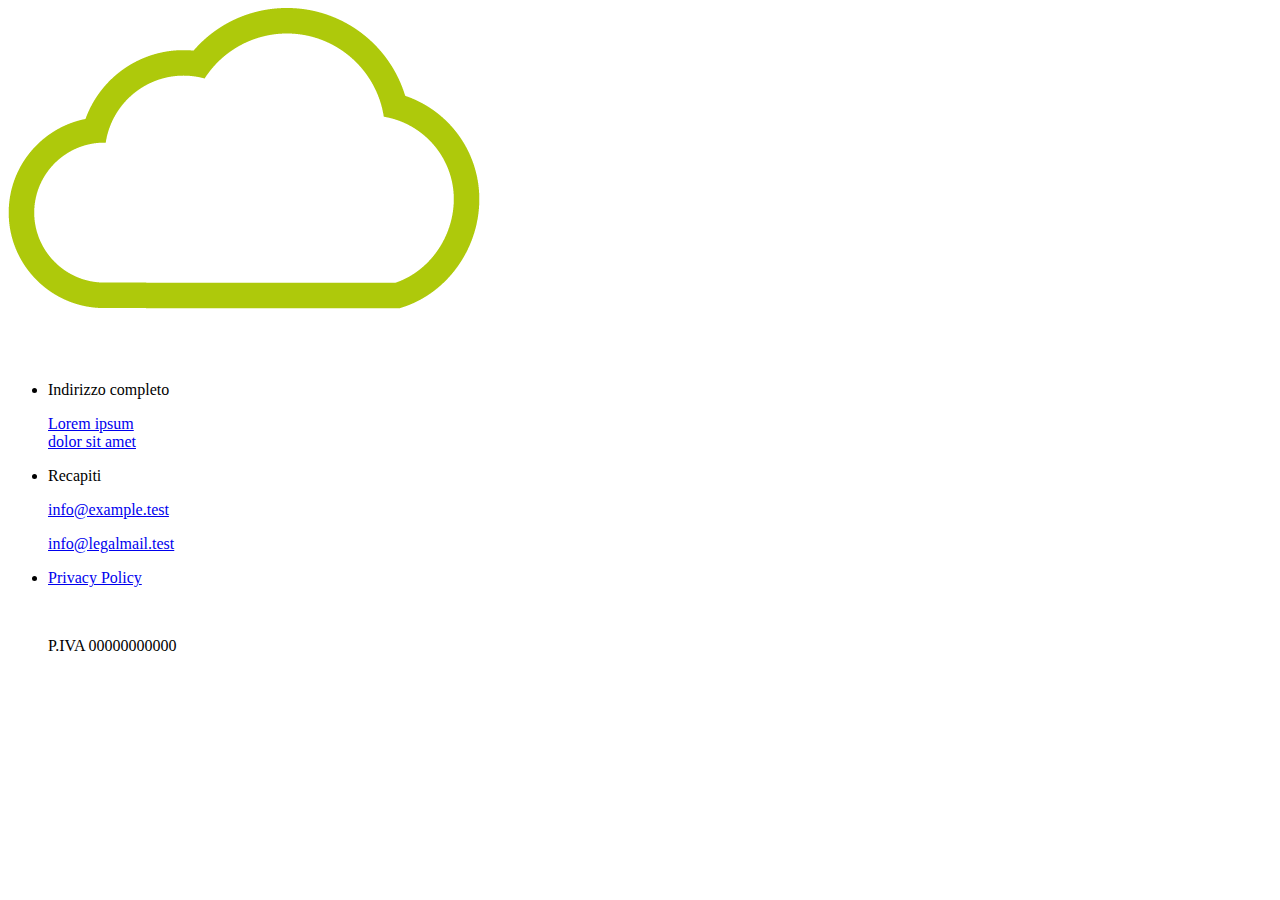
<file: Footer.html>
﻿<!DOCTYPE html>
<html xmlns="http://www.w3.org/1999/xhtml">
<head>
    <meta http-equiv="Content-Type" content="text/html; charset=utf-8" />
    <meta name="viewport" content="width=device-width, initial-scale=1.0, user-scalable=0" />
    <meta name="description" content="ASC | Advice Security Cloud" />
    <title></title>
</head>

<body>
    <footer id="contatti" class="contacts">
        <div class="container-fluid contFooter">
            <div class="row rowFooter mt-5 mb-3">
                <div class="col-xs-12 col-sm-12 col-md-2 col-lg-2 colLogoFooter">
                    <div class="footerLogo"><a href="Index.html"><img src="Images/logo.png" alt="logo" class="imgLogoFooter"></a></div>
                </div>
                <div class="col-xs-12 col-sm-4 col-md-3 col-lg-3 colFooter">
                    <ul class="list-unstyled">
                        <li>
                            <p>Indirizzo completo</p>
                            <a href="https://maps.app.goo.gl/g4RhrhW7MCx7erPu5" target="_blank"><p class="underP">Lorem ipsum
                            <br/>
                            dolor sit amet</p></a>
                        </li>
                    </ul>
                </div>
                <div class="col-xs-12 col-sm-4 col-md-3 col-lg-3 colFooter">
                    <ul class="list-unstyled">
                        <li>
                            <p>Recapiti</p>
                            <a href="mailto:info@example.test" target="_blank"><p class="underP">info@example.test</p></a>
                            <a href="mailto:info@legalmail.test" target="_blank"><p class="underP">info@legalmail.test</p></a>
                        </li>
                    </ul>
                </div>
                <div class="col-xs-12 col-sm-4 col-md-3 col-lg-3 colFooter">
                    <ul class="list-unstyled">
                        <li>
                            <a href="Privacy.html"><p class="privacyP">Privacy Policy</p></a>
                            <br/>
                            <p class="underPnoLink">P.IVA 00000000000</p>
                        </li>
                    </ul>
                </div>
            </div>
        </div>
    </footer>
</body>
</html>
</file>
